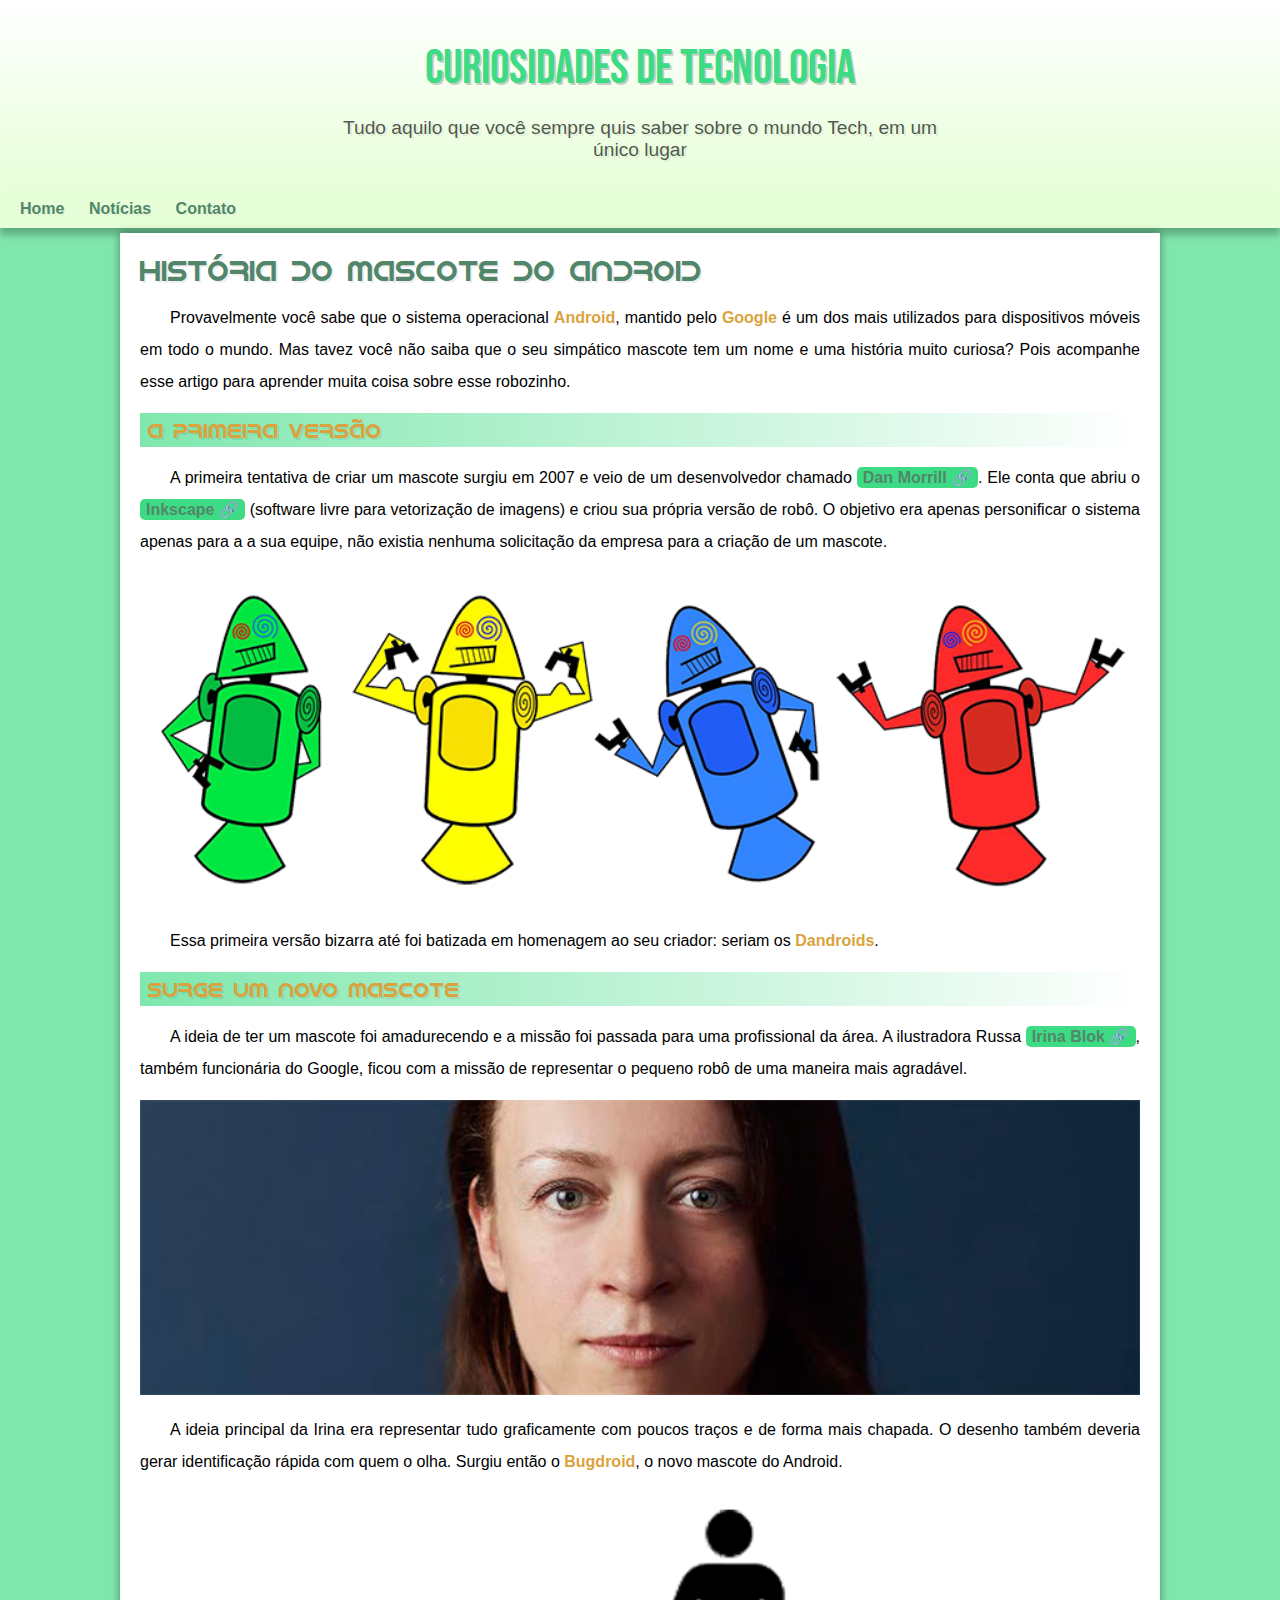
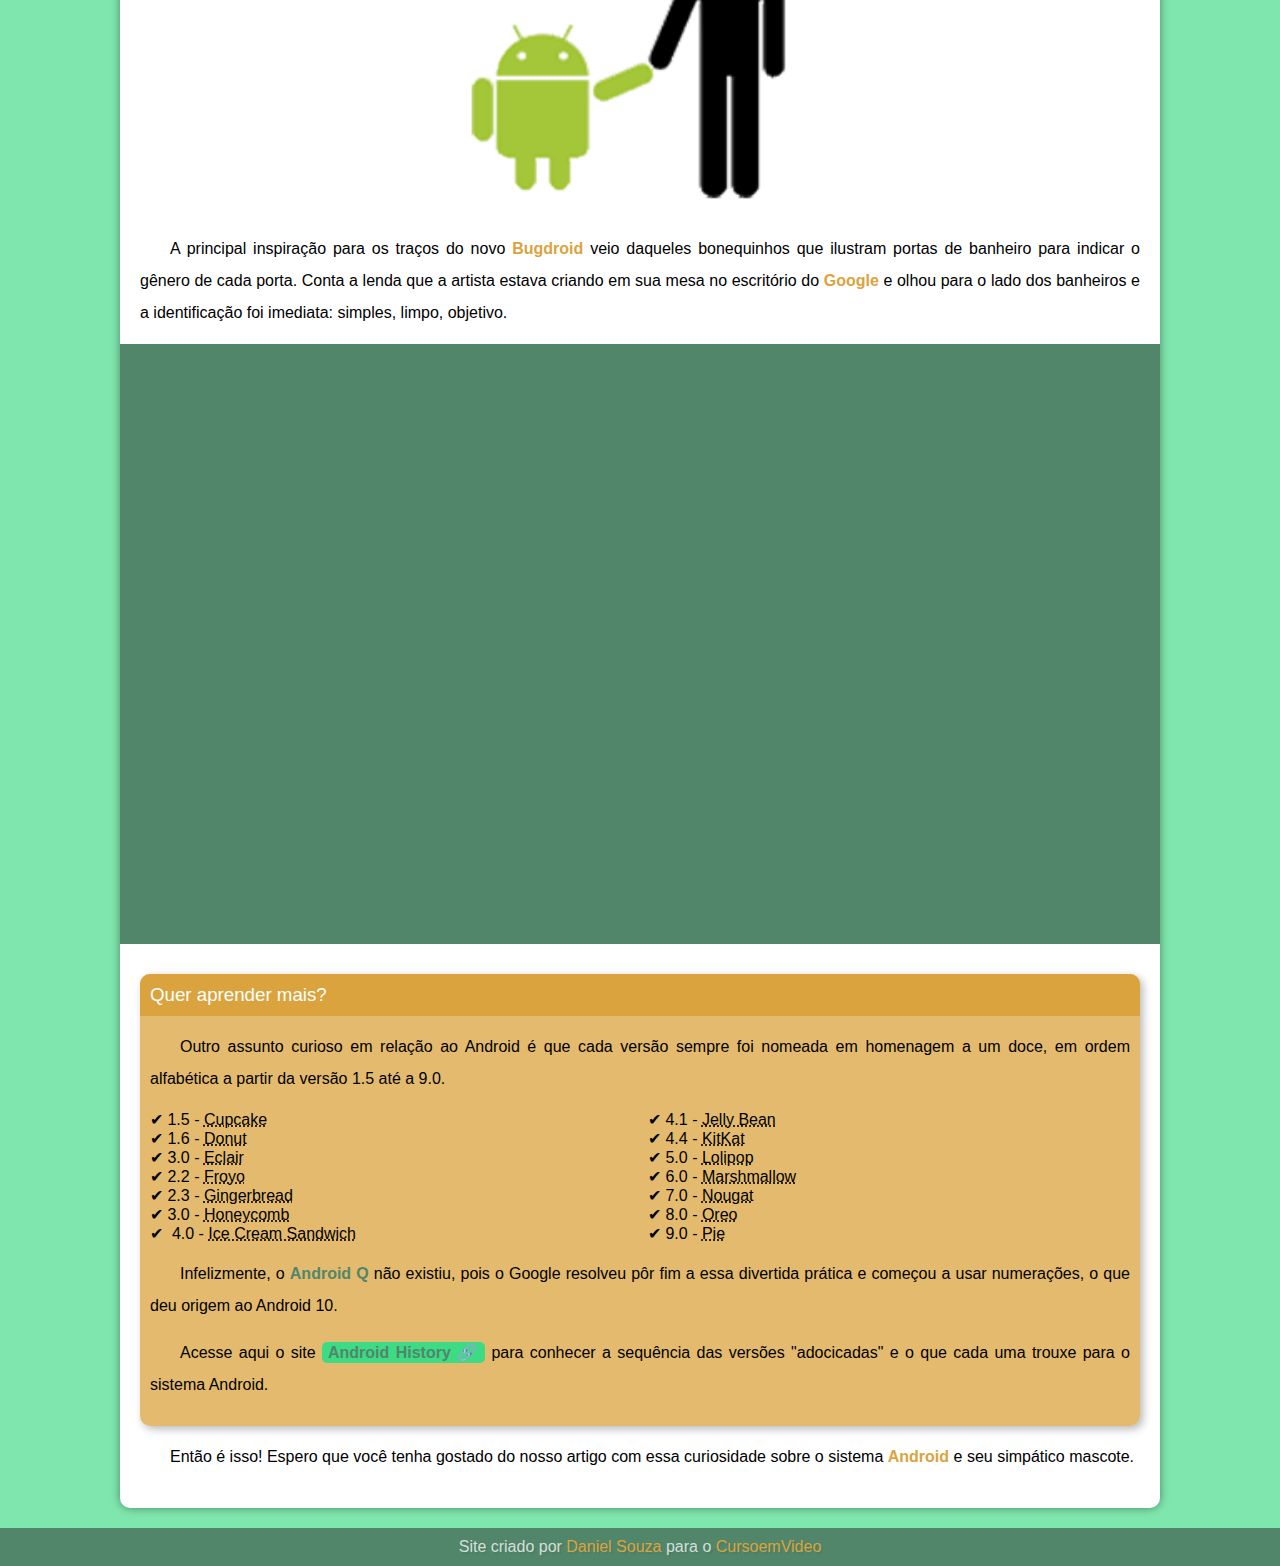
<file: index.html>
<!DOCTYPE html>
<html lang="pt-BR">
  <head>
    <meta charset="UTF-8" />
    <meta name="viewport" content="width=device-width, initial-scale=1.0" />
    <link rel="shortcut icon" href="img/favicon.ico" type="image/x-icon" />
    <link rel="stylesheet" href="css/style.css" />
    <title>Como surgiu o Mascote do Android?</title>
  </head>
  <body>
    <header id="home">
      <h1>Curiosidades de Tecnologia</h1>
      <p>
        Tudo aquilo que você sempre quis saber sobre o mundo Tech, em um único
        lugar
      </p>
    </header>

    <nav>
      <a href="#home">Home</a>
      <a href="#section-noticias">Notícias</a>
      <a href="#section-fale-conosco">Contato</a>
    </nav>

    <main>
      <article>
        <h1>História do Mascote do Android</h1>

        <p class="p-main">
          Provavelmente você sabe que o sistema operacional
          <strong>Android</strong>, mantido pelo <strong>Google</strong> é um
          dos mais utilizados para dispositivos móveis em todo o mundo. Mas
          tavez você não saiba que o seu simpático mascote tem um nome e uma
          história muito curiosa? Pois acompanhe esse artigo para aprender muita
          coisa sobre esse robozinho.
        </p>

        <h2 id="section-noticias">A primeira versão</h2>

        <p class="p-main">
          A primeira tentativa de criar um mascote surgiu em 2007 e veio de um
          desenvolvedor chamado
          <a
            href="https://androidcommunity.com/dan-morrill-shows-us-the-android-mascot-that-almost-was-20130103/"
            rel="author"
            target="_blank"
            hreflang="en"
            >Dan Morrill</a
          >. Ele conta que abriu o
          <a
            href="https://inkscape.org/pt-br/"
            rel="external"
            target="_blank"
            hreflang="en"
            >Inkscape</a
          >
          (software livre para vetorização de imagens) e criou sua própria
          versão de robô. O objetivo era apenas personificar o sistema apenas
          para a a sua equipe, não existia nenhuma solicitação da empresa para a
          criação de um mascote.
        </p>

        <picture>
          <source media="(max-width: 600px)" srcset="img/dan-droids-pq.png" />
          <img
            src="img/dan-droids.png"
            alt="primeiro mascote do android"
            class="img"
          />
        </picture>

        <p class="p-main">
          Essa primeira versão bizarra até foi batizada em homenagem ao seu
          criador: seriam os <strong>Dandroids</strong>.
        </p>

        <h2>Surge um novo mascote</h2>

        <p class="p-main">
          A ideia de ter um mascote foi amadurecendo e a missão foi passada para
          uma profissional da área. A ilustradora Russa
          <a
            href="https://www.irinablok.com/android"
            rel="external"
            target="_blank"
            hreflang="en"
            >Irina Blok</a
          >, também funcionária do Google, ficou com a missão de representar o
          pequeno robô de uma maneira mais agradável.
        </p>

        <picture>
          <source media="(max-width: 600px)" srcset="img/irina-blok-pq.jpg" />
          <img
            src="img/irina-blok.jpg"
            alt="criadora do bugdroid"
            class="img"
          />
        </picture>

        <p class="p-main">
          A ideia principal da Irina era representar tudo graficamente com
          poucos traços e de forma mais chapada. O desenho também deveria gerar
          identificação rápida com quem o olha. Surgiu então o
          <strong>Bugdroid</strong>, o novo mascote do Android.
        </p>

        <picture>
          <img src="img/bugdroid.png" alt="bugdroid" class="img-p" />
        </picture>

        <p class="p-main">
          A principal inspiração para os traços do novo
          <strong>Bugdroid</strong> veio daqueles bonequinhos que ilustram
          portas de banheiro para indicar o gênero de cada porta. Conta a lenda
          que a artista estava criando em sua mesa no escritório do
          <strong>Google</strong> e olhou para o lado dos banheiros e a
          identificação foi imediata: simples, limpo, objetivo.
        </p>

        <div class="video">
          <iframe
            width="560"
            height="315"
            src="https://www.youtube.com/embed/l2UDgpLz20M?si=3cQl9ic5Wzg_q_sV"
            title="YouTube video player"
            frameborder="0"
            allow="accelerometer; autoplay; clipboard-write; encrypted-media; gyroscope; picture-in-picture; web-share"
            allowfullscreen
          ></iframe>
        </div>

        <aside id="section-curiosidades">
          <h3>Quer aprender mais?</h3>

          <p class="p-aside">
            Outro assunto curioso em relação ao Android é que cada versão sempre
            foi nomeada em homenagem a um doce, em ordem alfabética a partir da
            versão 1.5 até a 9.0.
          </p>

          <ul>
            <li>1.5 - <abbr title="Bolo de Copo">Cupcake</abbr></li>
            <li>1.6 - <abbr title="Rosquinha">Donut</abbr></li>
            <li>3.0 - <abbr title="Bomba de Chocolate">Eclair</abbr></li>
            <li>2.2 - <abbr title="Iorgute Congelado">Froyo</abbr></li>
            <li>2.3 - <abbr title="Biscoito de Gengibre">Gingerbread</abbr></li>
            <li>3.0 - <abbr title="Favo de Mel">Honeycomb</abbr></li>
            <li>
              4.0 - <abbr title="Sanduíche de Sorvete">Ice Cream Sandwich</abbr>
            </li>
            <li>4.1 - <abbr title="Jujuba">Jelly Bean</abbr></li>
            <li>4.4 - <abbr title="KitKat">KitKat</abbr></li>
            <li>5.0 - <abbr title="Pirulito">Lolipop</abbr></li>
            <li>6.0 - <abbr title="Marshmallow">Marshmallow</abbr></li>
            <li>7.0 - <abbr title="Torrone">Nougat</abbr></li>
            <li>8.0 - <abbr title="Óreo">Oreo</abbr></li>
            <li>9.0 - <abbr title="Torta">Pie</abbr></li>
          </ul>

          <p class="p-aside">
            Infelizmente, o <strong class="strong-aside">Android Q</strong> não existiu, pois o
            Google resolveu pôr fim a essa divertida prática e começou a usar
            numerações, o que deu origem ao Android 10.
          </p>

          <p class="p-aside">
            Acesse aqui o site
            <a
              href="www.android.com/iaaantl/en_uk/history/#/donut"
              rel="external"
              target="_blank"
              hreflang="en"
              >Android History</a
            >
            para conhecer a sequência das versões "adocicadas" e o que cada uma
            trouxe para o sistema Android.
          </p>
        </aside>

        <p class="p-main">
          Então é isso! Espero que você tenha gostado do nosso artigo com essa
          curiosidade sobre o sistema <strong>Android</strong> e seu simpático
          mascote.
        </p>
      </article>
    </main>

    <footer id="section-fale-conosco">
      <p>
        Site criado por
        <a
          href="https://github.com/dev-danielsouza"
          rel="author"
          target="_blank"
          title="Clique aqui para visitar meu Github"
          >Daniel Souza</a
        >
        para o
        <a
          href="https://www.cursoemvideo.com"
          rel="nofollow"
          target="_blank"
          title="Site do Curso em Vídeo"
          >CursoemVideo</a
        >
      </p>
    </footer>
  </body>
</html>
</file>
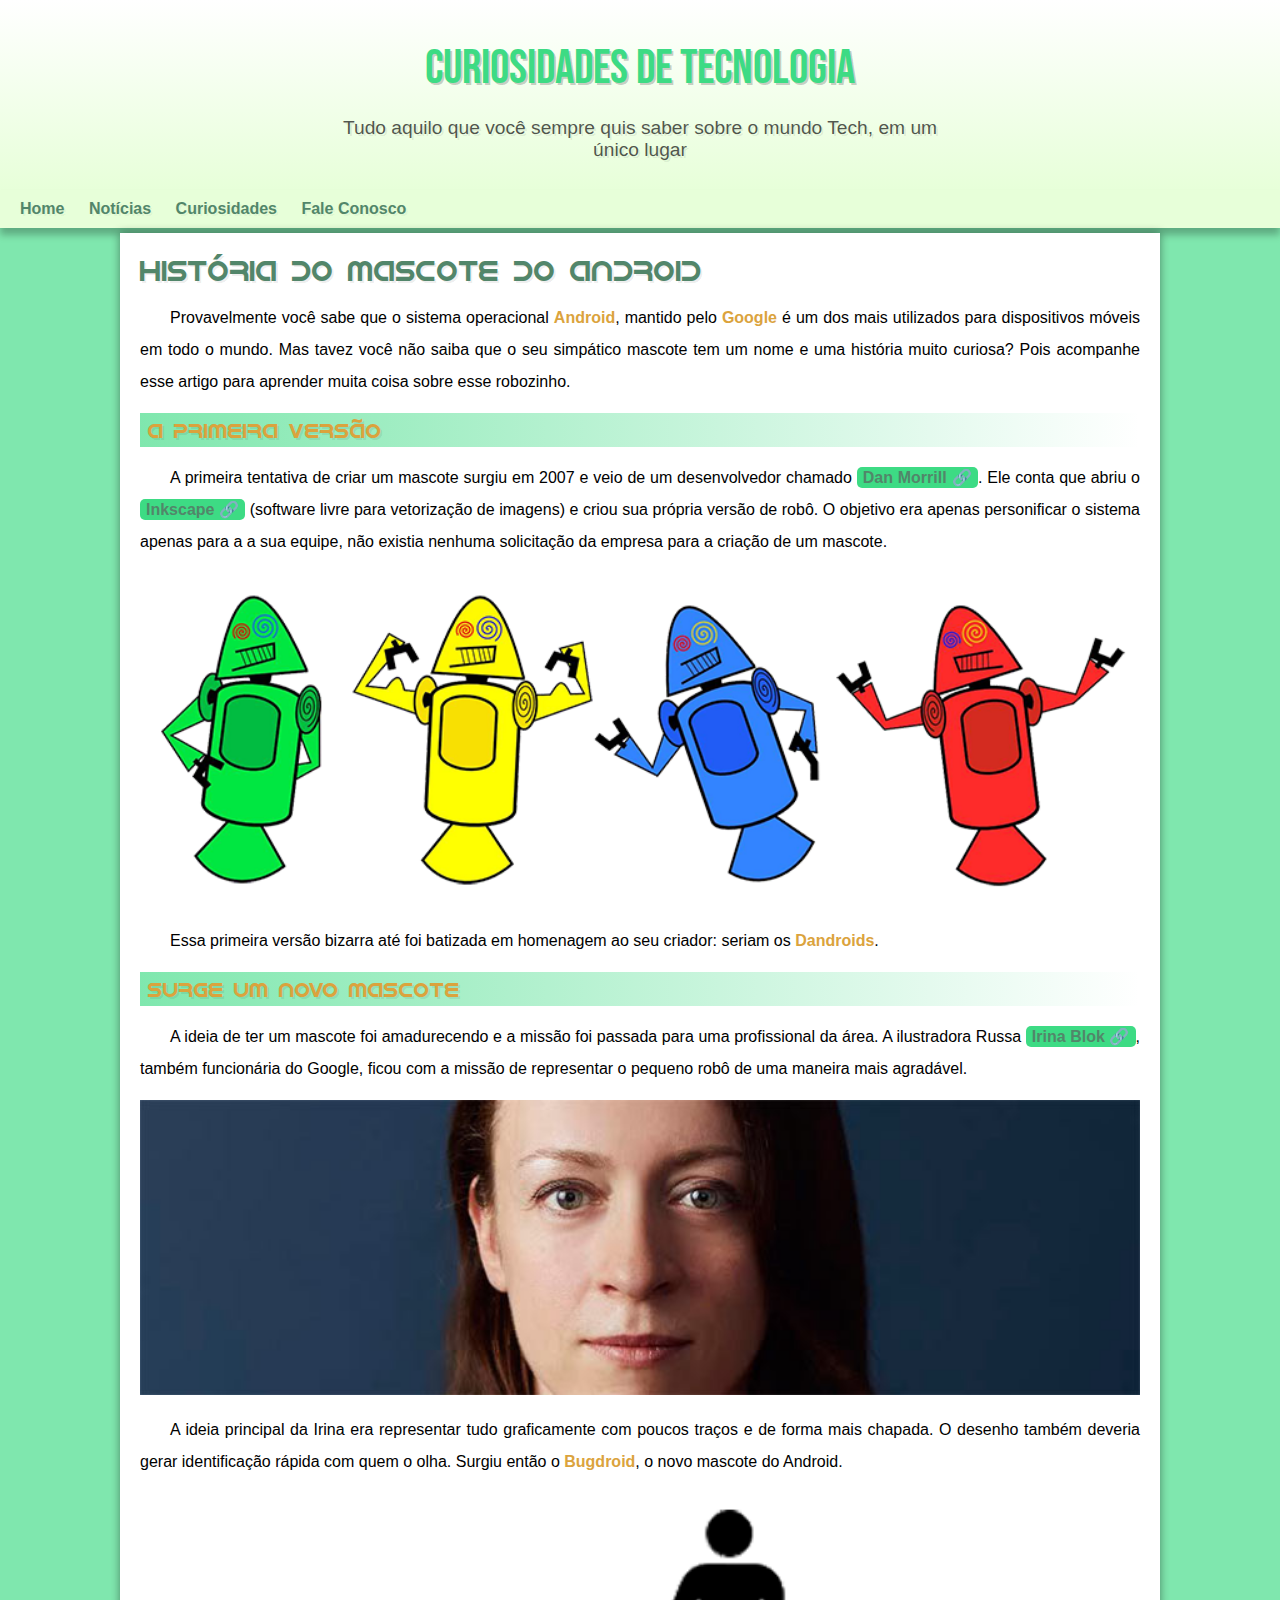
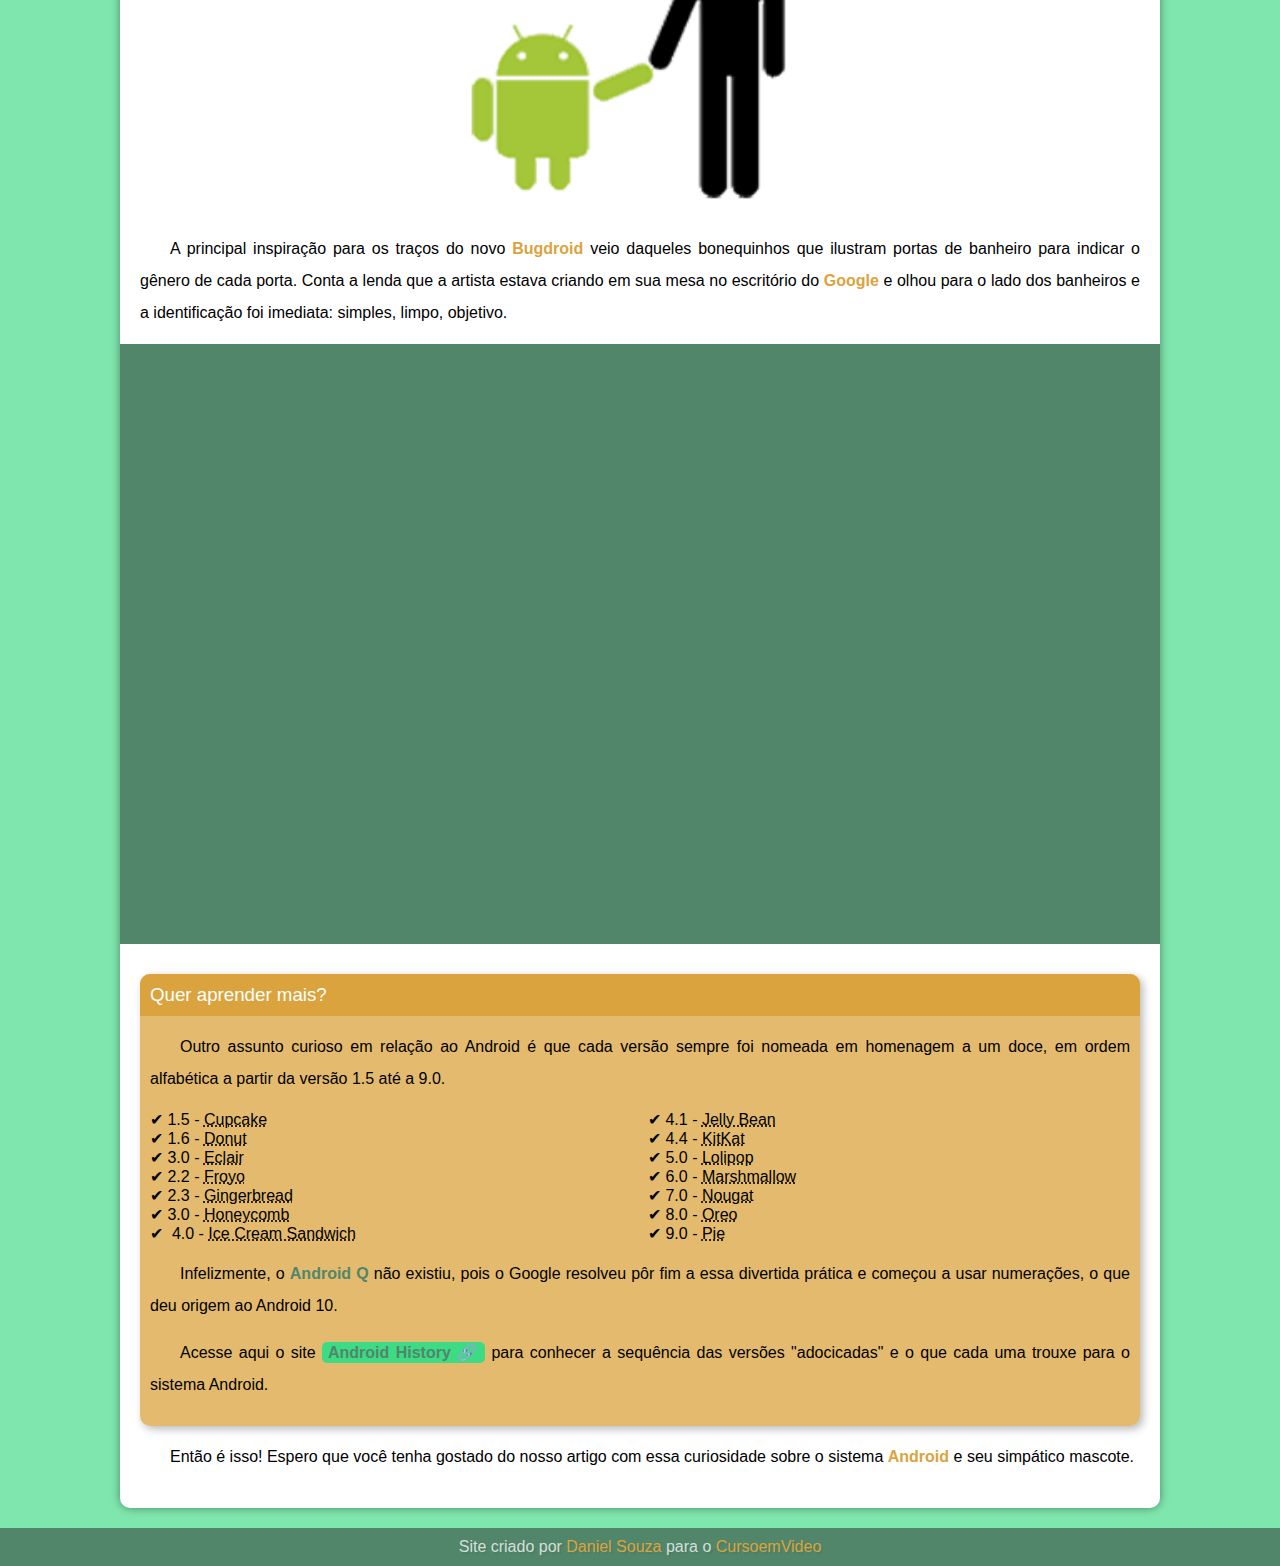
<file: index.html.html>
<!DOCTYPE html>
<html lang="pt-BR">
  <head>
    <meta charset="UTF-8" />
    <meta name="viewport" content="width=device-width, initial-scale=1.0" />
    <link rel="shortcut icon" href="img/favicon.ico" type="image/x-icon" />
    <link rel="stylesheet" href="css/style.css" />
    <title>Como surgiu o Mascote do Android?</title>
  </head>
  <body>
    <header id="home">
      <h1>Curiosidades de Tecnologia</h1>
      <p>
        Tudo aquilo que você sempre quis saber sobre o mundo Tech, em um único
        lugar
      </p>
    </header>

    <nav>
      <a href="#home">Home</a>
      <a href="#section-noticias">Notícias</a>
      <a href="#section-curiosidades">Curiosidades</a>
      <a href="#section-fale-conosco">Fale Conosco</a>
    </nav>

    <main>
      <article>
        <h1>História do Mascote do Android</h1>

        <p class="p-main">
          Provavelmente você sabe que o sistema operacional
          <strong>Android</strong>, mantido pelo <strong>Google</strong> é um
          dos mais utilizados para dispositivos móveis em todo o mundo. Mas
          tavez você não saiba que o seu simpático mascote tem um nome e uma
          história muito curiosa? Pois acompanhe esse artigo para aprender muita
          coisa sobre esse robozinho.
        </p>

        <h2 id="section-noticias">A primeira versão</h2>

        <p class="p-main">
          A primeira tentativa de criar um mascote surgiu em 2007 e veio de um
          desenvolvedor chamado
          <a
            href="https://androidcommunity.com/dan-morrill-shows-us-the-android-mascot-that-almost-was-20130103/"
            rel="author"
            target="_blank"
            hreflang="en"
            >Dan Morrill</a
          >. Ele conta que abriu o
          <a
            href="https://inkscape.org/pt-br/"
            rel="external"
            target="_blank"
            hreflang="en"
            >Inkscape</a
          >
          (software livre para vetorização de imagens) e criou sua própria
          versão de robô. O objetivo era apenas personificar o sistema apenas
          para a a sua equipe, não existia nenhuma solicitação da empresa para a
          criação de um mascote.
        </p>

        <picture>
          <source media="(max-width: 600px)" srcset="img/dan-droids-pq.png" />
          <img
            src="img/dan-droids.png"
            alt="primeiro mascote do android"
            class="img"
          />
        </picture>

        <p class="p-main">
          Essa primeira versão bizarra até foi batizada em homenagem ao seu
          criador: seriam os <strong>Dandroids</strong>.
        </p>

        <h2>Surge um novo mascote</h2>

        <p class="p-main">
          A ideia de ter um mascote foi amadurecendo e a missão foi passada para
          uma profissional da área. A ilustradora Russa
          <a
            href="https://www.irinablok.com/android"
            rel="external"
            target="_blank"
            hreflang="en"
            >Irina Blok</a
          >, também funcionária do Google, ficou com a missão de representar o
          pequeno robô de uma maneira mais agradável.
        </p>

        <picture>
          <source media="(max-width: 600px)" srcset="img/irina-blok-pq.jpg" />
          <img
            src="img/irina-blok.jpg"
            alt="criadora do bugdroid"
            class="img"
          />
        </picture>

        <p class="p-main">
          A ideia principal da Irina era representar tudo graficamente com
          poucos traços e de forma mais chapada. O desenho também deveria gerar
          identificação rápida com quem o olha. Surgiu então o
          <strong>Bugdroid</strong>, o novo mascote do Android.
        </p>

        <picture>
          <img src="img/bugdroid.png" alt="bugdroid" class="img-p" />
        </picture>

        <p class="p-main">
          A principal inspiração para os traços do novo
          <strong>Bugdroid</strong> veio daqueles bonequinhos que ilustram
          portas de banheiro para indicar o gênero de cada porta. Conta a lenda
          que a artista estava criando em sua mesa no escritório do
          <strong>Google</strong> e olhou para o lado dos banheiros e a
          identificação foi imediata: simples, limpo, objetivo.
        </p>

        <div class="video">
          <iframe
            width="560"
            height="315"
            src="https://www.youtube.com/embed/l2UDgpLz20M?si=3cQl9ic5Wzg_q_sV"
            title="YouTube video player"
            frameborder="0"
            allow="accelerometer; autoplay; clipboard-write; encrypted-media; gyroscope; picture-in-picture; web-share"
            allowfullscreen
          ></iframe>
        </div>

        <aside id="section-curiosidades">
          <h3>Quer aprender mais?</h3>

          <p class="p-aside">
            Outro assunto curioso em relação ao Android é que cada versão sempre
            foi nomeada em homenagem a um doce, em ordem alfabética a partir da
            versão 1.5 até a 9.0.
          </p>

          <ul>
            <li>1.5 - <abbr title="Bolo de Copo">Cupcake</abbr></li>
            <li>1.6 - <abbr title="Rosquinha">Donut</abbr></li>
            <li>3.0 - <abbr title="Bomba de Chocolate">Eclair</abbr></li>
            <li>2.2 - <abbr title="Iorgute Congelado">Froyo</abbr></li>
            <li>2.3 - <abbr title="Biscoito de Gengibre">Gingerbread</abbr></li>
            <li>3.0 - <abbr title="Favo de Mel">Honeycomb</abbr></li>
            <li>
              4.0 - <abbr title="Sanduíche de Sorvete">Ice Cream Sandwich</abbr>
            </li>
            <li>4.1 - <abbr title="Jujuba">Jelly Bean</abbr></li>
            <li>4.4 - <abbr title="KitKat">KitKat</abbr></li>
            <li>5.0 - <abbr title="Pirulito">Lolipop</abbr></li>
            <li>6.0 - <abbr title="Marshmallow">Marshmallow</abbr></li>
            <li>7.0 - <abbr title="Torrone">Nougat</abbr></li>
            <li>8.0 - <abbr title="Óreo">Oreo</abbr></li>
            <li>9.0 - <abbr title="Torta">Pie</abbr></li>
          </ul>

          <p class="p-aside">
            Infelizmente, o <strong class="strong-aside">Android Q</strong> não existiu, pois o
            Google resolveu pôr fim a essa divertida prática e começou a usar
            numerações, o que deu origem ao Android 10.
          </p>

          <p class="p-aside">
            Acesse aqui o site
            <a
              href="www.android.com/iaaantl/en_uk/history/#/donut"
              rel="external"
              target="_blank"
              hreflang="en"
              >Android History</a
            >
            para conhecer a sequência das versões "adocicadas" e o que cada uma
            trouxe para o sistema Android.
          </p>
        </aside>

        <p class="p-main">
          Então é isso! Espero que você tenha gostado do nosso artigo com essa
          curiosidade sobre o sistema <strong>Android</strong> e seu simpático
          mascote.
        </p>
      </article>
    </main>

    <footer id="section-fale-conosco">
      <p>
        Site criado por
        <a
          href="https://github.com/dev-danielsouza"
          rel="author"
          target="_blank"
          title="Clique aqui para visitar meu Github"
          >Daniel Souza</a
        >
        para o
        <a
          href="https://www.cursoemvideo.com"
          rel="nofollow"
          target="_blank"
          title="Site do Curso em Vídeo"
          >CursoemVideo</a
        >
      </p>
    </footer>
  </body>
</html>
</file>
<file: css/style.css>
@charset "UTF-8";

@import url("https://fonts.googleapis.com/css2?family=Bebas+Neue&display=swap");

@font-face {
  font-family: "idroid";
  src: url("../fonts/idroid.otf") format("opentype");
  font-weight: normal;
}

:root {
  --verde-limao: #3ddb84;
  --verde-limao-escurecido: #3ddb84a8;
  --verde-escuro: #52866a;
  --violeta: #9f3ddb;
  --laranja: #dba33d;
  --branco-esverdeado: #e7ffd9;
  --branco: #ffffff;

  --fonte-padrao: Arial, Verdana, Helvetica, sans-serif;
  --fonte-destaque: "Bebas Neue", sans-serif;
  --fonte-android: "idroid", sans-serif;
}

* {
  margin: 0px;
  padding: 0px;
}

body {
  background-color: var(--verde-limao-escurecido);
  font-family: var(--fonte-padrao);
}

header {
  background-image: linear-gradient(
    to bottom,
    var(--branco),
    var(--branco-esverdeado)
  );
  min-height: 150px;
  text-align: center;
  padding-top: 40px;
}

header > h1 {
  color: var(--verde-limao);
  font-family: var(--fonte-destaque);
  font-weight: normal;
  margin-bottom: 20px;
  padding: 0 10px 0 10px;
  font-size: 3em;
  text-shadow: 2px 2px 0 #00000036;
}

header > p {
  color: #000000ae;
  font-family: var(--fonte-padrao);
  font-size: 1.2em;
  max-width: 600px;
  padding: 0 10px 20px 10px;
  margin: auto;
  text-shadow: 2px 2px 0 #00000016;
}

nav {
  background-color: var(--branco-esverdeado);
  padding: 10px;
  box-shadow: 0 7px 7px #00000041;
}

@media (max-width: 574px) {
  nav {
    display: inline-block;
    width: 100%;
    text-align: center;
  }
}

nav > a {
  color: var(--verde-escuro);
  padding: 10px;
  text-decoration: none;
  font-weight: bold;
  text-shadow: 2px 2px 0 #0000000c;
  border-radius: 5px;
  transition-duration: 0.5s;
}

nav > a:hover {
  background-color: var(--verde-limao);
}

main {
  background-color: var(--branco);
  min-width: 300px;
  max-width: 1000px;
  margin: auto;
  margin-bottom: 20px;
  margin-top: 5px;
  padding: 20px;
  box-shadow: 0px 0px 10px #0000006c;
  border-bottom-left-radius: 10px;
  border-bottom-right-radius: 10px;
}

main h1 {
  color: var(--verde-escuro);
  font-family: var(--fonte-android);
  text-shadow: 2px 2px 0 #00000016;
  font-size: 1.8em;
  font-weight: normal;
}

main h2 {
  font-family: var(--fonte-android);
  color: var(--laranja);
  text-shadow: 2px 2px 0 #00000016;
  text-indent: 8px;
  font-size: 1.3em;
  background-image: linear-gradient(to right, #3ddb84a8, transparent);
  padding: 5px 0;
  font-weight: normal;
}

.p-main,
.p-aside {
  margin: 15px 0px 15px 0px;
  text-align: justify;
  text-indent: 30px;
  font-size: 1em;
  line-height: 2em;
}

strong {
  color: var(--laranja);
  font-weight: bold;
}

strong.strong-aside {
  color: var(--verde-escuro);
}

main a {
  text-decoration: none;
  font-weight: bold;
  color: var(--verde-escuro);
  background-color: var(--verde-limao);
  padding: 2px 6px;
  border-radius: 5px;
}

main a:hover {
  color: var(--laranja);
}

main a::after {
  content: "\00A0\1F517";
}

.img {
  width: 100%;
}

.img-p {
  display: block;
  max-width: 350px;
  margin: auto;
}

@media (min-width: 800px) {
  .img-p {
    max-width: none;
    width: 50%;
  }
}

div.video {
  background-color: var(--verde-escuro);
  margin: 0px -20px 30px -20px;
  padding: 20px;
  position: relative;
  padding-bottom: 58%;
}

div.video > iframe {
  position: absolute;
  top: 5%;
  left: 5%;
  width: 90%;
  height: 90%;
}

aside {
  background-color: #dba43dbe;
  padding: 10px;
  border-radius: 10px;
  box-shadow: 3px 3px 8px rgba(0, 0, 0, 0.281);
}

aside > h3 {
  background-color: var(--laranja);
  color: var(--branco);
  font-weight: normal;
  padding: 10px;
  margin: -10px -10px 0px -10px;
  border-top-right-radius: 10px;
  border-top-left-radius: 10px;
}

aside > ul {
  list-style-position: inside;
  list-style-type: "\2714\00A0";
  columns: 2;
}

@media (max-width: 574px) {
  aside > ul {
    columns: 1;
  }
}

footer {
  background-color: var(--verde-escuro);
  color: #ffffffc0;
  text-align: center;
  padding: 10px;
}

footer > p {
  text-shadow: 2px 2px 0 #00000016;
}

footer a {
  text-decoration: none;
  color: var(--laranja);
}

footer a:hover {
  color: var(--verde-limao-escurecido);
}
</file>
